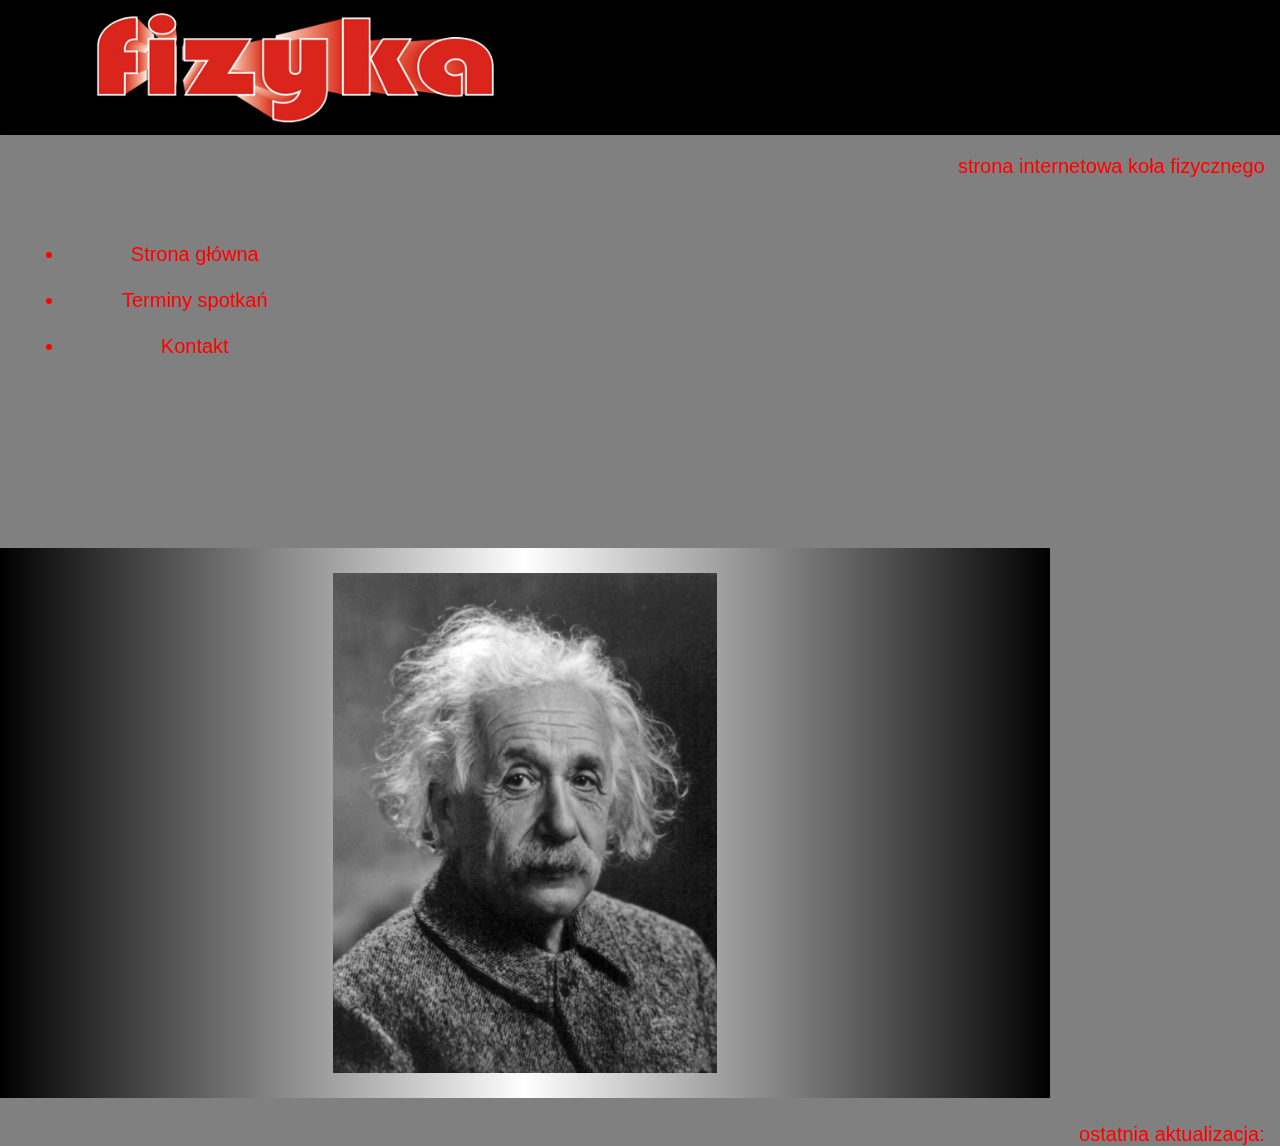
<file: index.html>
<!DOCTYPE HTML>
<html lang="pl">
<head>
	<meta charset="UTF-8" />
	<meta http-equiv="X-UA-Compatible" content="IE=edge,chrome=1">
	<link rel="stylesheet" href="style/style.css" />
</head>
<body>
	<div id="nagłówek">
		<div id="baner">
			<img src="grafiki/baner.jpg" height="130"></img>
		</div>
	</div>
	
	<div id="napis">
		<aside>
			<p>strona internetowa koła fizycznego</p>
		</aside>
	</div>

	<div>
		<nav>
			<ul>
				<li><a href="index.html">Strona główna</a></li> </br>
				<li><a href="terminy.html">Terminy spotkań</a></li> </br>
				<li><a href="kontakt.html">Kontakt</a></li>
			</ul>
		</nav>
		<main>
			<img src="grafiki/zdjecie.jpg" height="500px"/>
		</main>
	</div>
	<footer>
		ostatnia aktualizacja: <script>czas()</script>
	</footer>
</body>
</html>
</file>
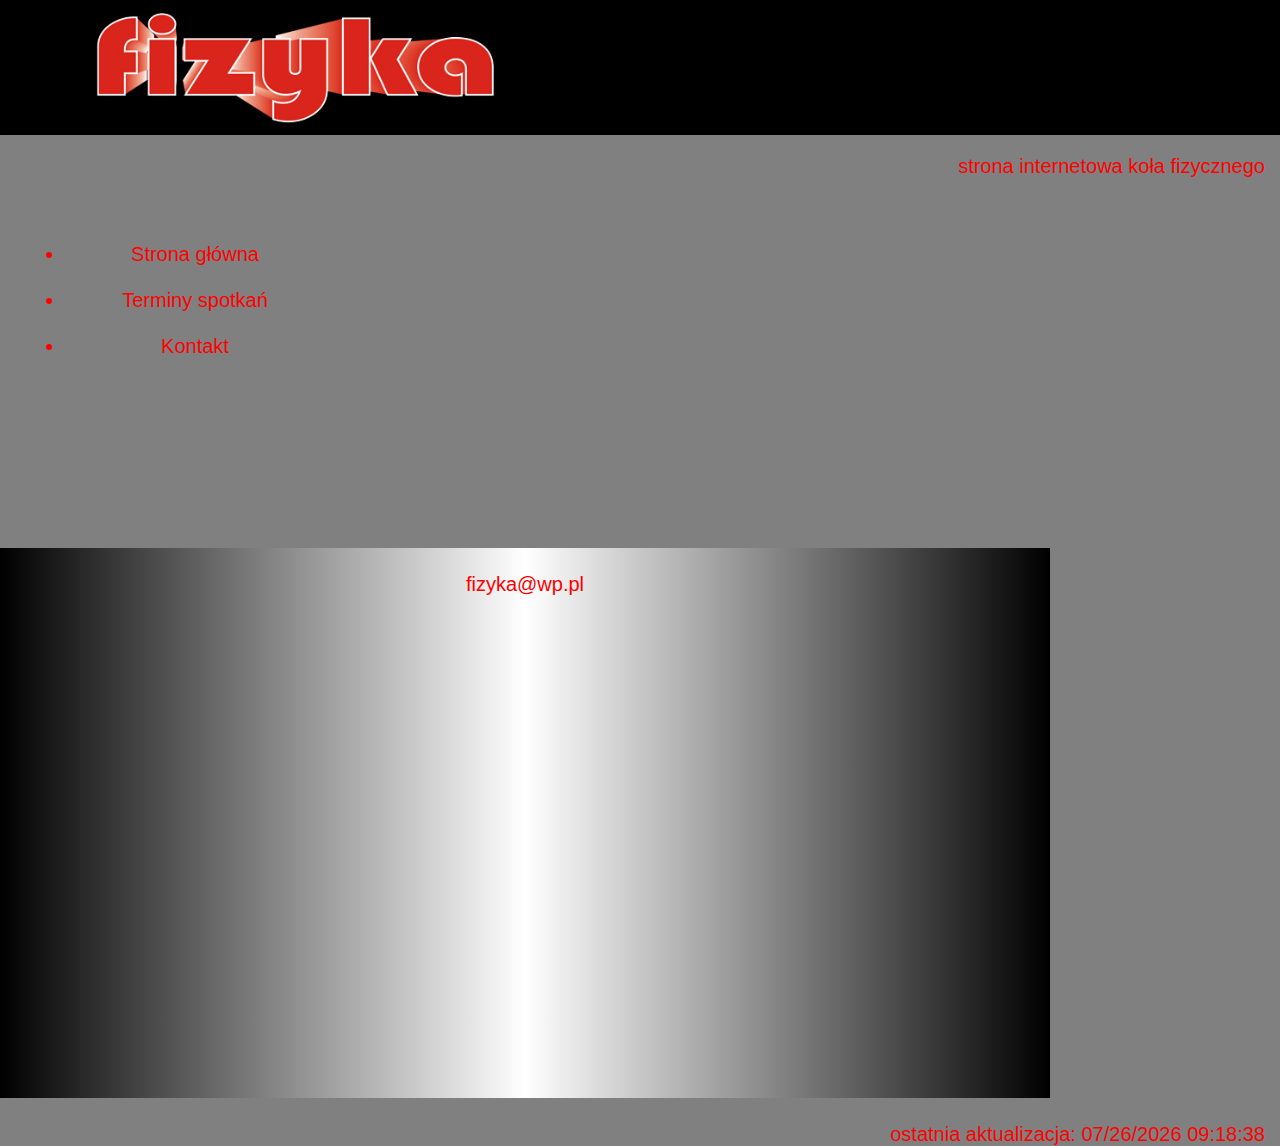
<file: kontakt.html>
<!DOCTYPE HTML>
<html lang="pl">
<head>
	<meta charset="UTF-8" />
	<meta http-equiv="X-UA-Compatible" content="IE=edge,chrome=1">
	<link rel="stylesheet" href="style/style.css" />
	<script src="skrypty/aktualizacja.js"></script>
</head>
<body>
	<div id="nagłówek">
		<div id="baner">
			<img src="grafiki/baner.jpg" height="130"></img>
		</div>
	</div>
	
	<div id="napis">
		<aside>
			<p>strona internetowa koła fizycznego</p>
		</aside>
	</div>
	<div>
		<nav>
			<ul>
				<li><a href="index.html">Strona główna</a></li> </br>
				<li><a href="terminy.html">Terminy spotkań</a></li> </br>
				<li><a href="kontakt.html">Kontakt</a></li>
			</ul>
		</nav>
		<main>
			<a href="mailto:fizyka@wp.pl">fizyka@wp.pl</a>
		</main>
		<footer>
			ostatnia aktualizacja: <script>czas()</script>
		</footer>
</html>
</file>
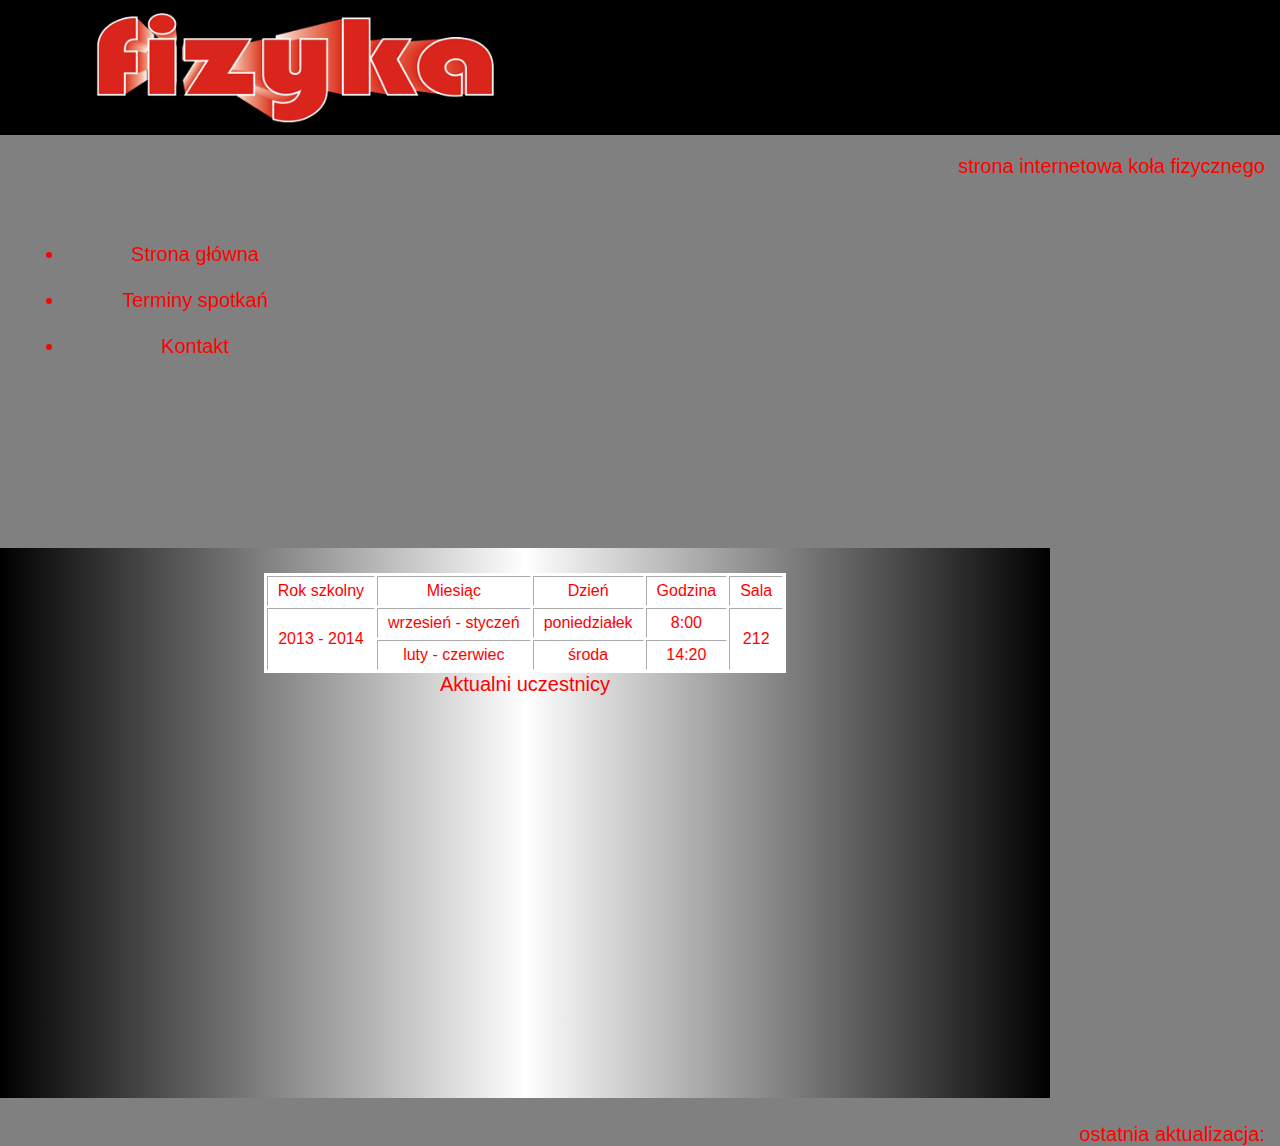
<file: terminy.html>
<!DOCTYPE HTML>
<html lang="pl">
<head>
	<meta charset="UTF-8" />
	<meta http-equiv="X-UA-Compatible" content="IE=edge,chrome=1">
	<link rel="stylesheet" href="style/style.css" />
	<link rel="stylesheet" href="style/tabela.css" />
</head>
<body>
	<div id="nagłówek">
		<div id="baner">
			<img src="grafiki/baner.jpg" height="130"></img>
		</div>
	</div>
		<div id="napis">
		<aside>
			<p>strona internetowa koła fizycznego</p>
		</aside>
	</div>
	<div>
		<nav>
			<ul>
				<li><a href="index.html">Strona główna</a></li> </br>
				<li><a href="terminy.html">Terminy spotkań</a></li> </br>
				<li><a href="kontakt.html">Kontakt</a></li>
			</ul>
		</nav>
		<main>
			<table border="1">
				<tr>
					<th>Rok szkolny</th>
					<th>Miesiąc</th>
					<th>Dzień</th>
					<th>Godzina</th>
					<th>Sala</th>
				</tr>
				<tr>
					<td rowspan="2">2013 - 2014</td>
					<td>wrzesień - styczeń</td>
					<td>poniedziałek</td>
					<td>8:00</td>
					<td rowspan="2">212</td>
				</tr>
				<tr>
					<td>luty - czerwiec</td>
					<td>środa</td>
					<td>14:20</td>
				</tr>
			</table>
			<a href="uczestnicy.html">Aktualni uczestnicy</a>
		</main>
		<footer>
			ostatnia aktualizacja: <script>czas()</script>
		</footer>
	</div>
</body>
</html>
</file>
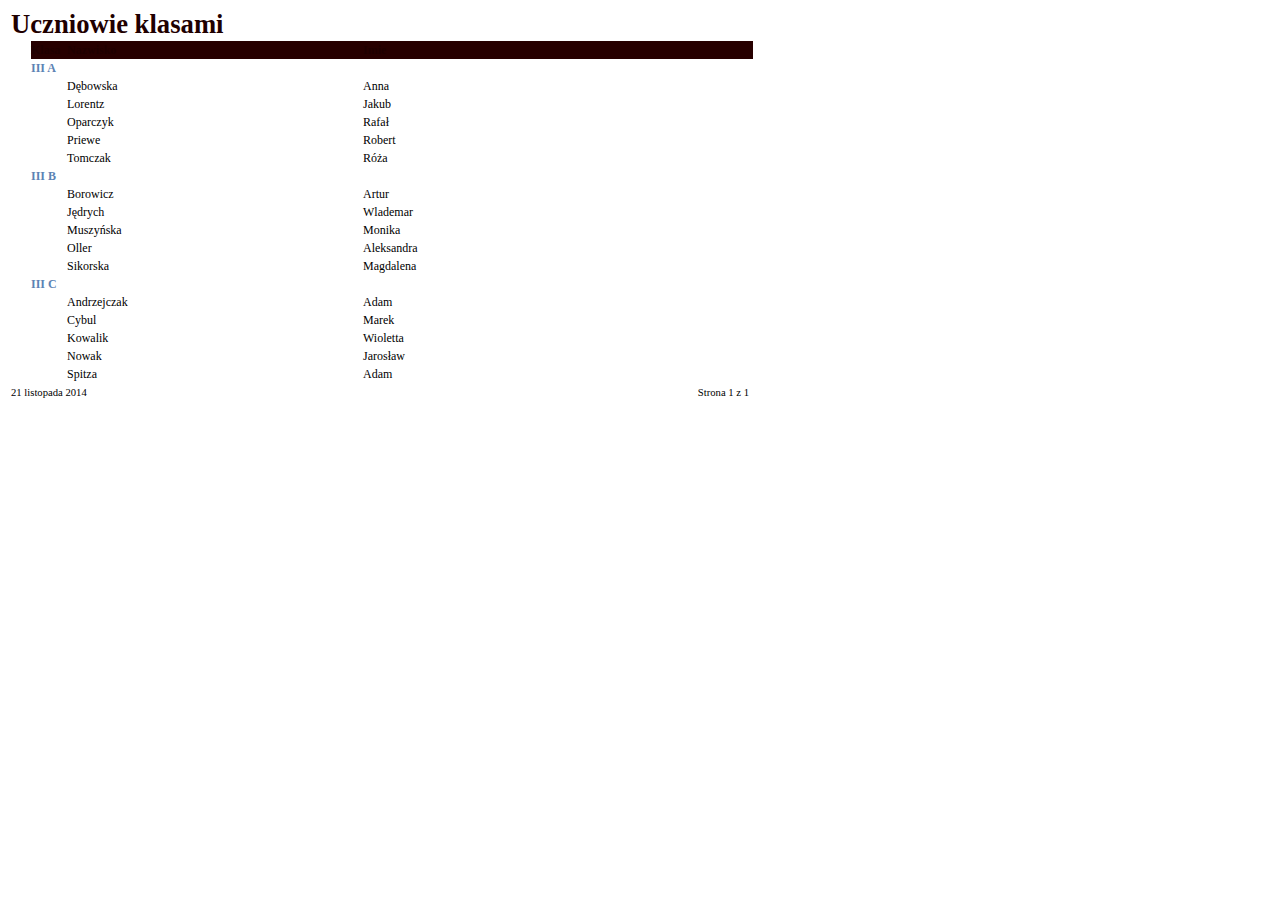
<file: uczestnicy.html>
<html>
<head>
<meta HTTP-EQUIV="Content-Type" CONTENT="text/html;charset=UTF-8">
<title>Uczniowie klasami</TITLE>
</HEAD>
<body>
<table BORDER=0 CELLSPACING=0 CELLPADDING=0 >
<tr HEIGHT=33 >
<td WIDTH=3  ALIGN=LEFT > <br></TD><td WIDTH=741  ALIGN=LEFT  BGCOLOR=#FFFFFF ><b><font style=FONT-SIZE:20pt FACE="Cambria" COLOR=#1f0000>Uczniowie klasami</FONT></B></TD>
</TR>
</TABLE>
<table BORDER=0 CELLSPACING=0 CELLPADDING=0 >
<tr HEIGHT=16 >
<td WIDTH=23  ALIGN=LEFT > <br></TD><td WIDTH=36  ALIGN=LEFT  BGCOLOR=#270000 ><b><font style=FONT-SIZE:9pt FACE="Calibri" COLOR=#1f0000>Klasa</FONT></B></TD>
<td WIDTH=296  ALIGN=LEFT  BGCOLOR=#270000 ><b><font style=FONT-SIZE:9pt FACE="Calibri" COLOR=#1f0000>Nazwisko</FONT></B></TD>
<td WIDTH=390  ALIGN=LEFT  BGCOLOR=#270000 ><b><font style=FONT-SIZE:9pt FACE="Calibri" COLOR=#1f0000>Imie</FONT></B></TD>
</TR>
</TABLE>
<table BORDER=0 CELLSPACING=0 CELLPADDING=0 >
<tr HEIGHT=16 >
<td WIDTH=23  ALIGN=LEFT > <br></TD><td WIDTH=722  ALIGN=LEFT  BGCOLOR=#FFFFFF ><b><font style=FONT-SIZE:9pt FACE="Calibri" COLOR=#5c83b4>III A</FONT></B></TD>
</TR>
</TABLE>
<table BORDER=0 CELLSPACING=0 CELLPADDING=0 >
<tr HEIGHT=16 >
<td WIDTH=59  ALIGN=LEFT > <br></TD><td WIDTH=296  ALIGN=LEFT  BGCOLOR=#FFFFFF ><font style=FONT-SIZE:9pt FACE="Calibri" COLOR=#000000>Dębowska</FONT></TD>
<td WIDTH=390  ALIGN=LEFT  BGCOLOR=#FFFFFF ><font style=FONT-SIZE:9pt FACE="Calibri" COLOR=#000000>Anna</FONT></TD>
</TR>
</TABLE>
<table BORDER=0 CELLSPACING=0 CELLPADDING=0 >
<tr HEIGHT=16 >
<td WIDTH=59  ALIGN=LEFT > <br></TD><td WIDTH=296  ALIGN=LEFT  BGCOLOR=#FFFFFF ><font style=FONT-SIZE:9pt FACE="Calibri" COLOR=#000000>Lorentz</FONT></TD>
<td WIDTH=390  ALIGN=LEFT  BGCOLOR=#FFFFFF ><font style=FONT-SIZE:9pt FACE="Calibri" COLOR=#000000>Jakub</FONT></TD>
</TR>
</TABLE>
<table BORDER=0 CELLSPACING=0 CELLPADDING=0 >
<tr HEIGHT=16 >
<td WIDTH=59  ALIGN=LEFT > <br></TD><td WIDTH=296  ALIGN=LEFT  BGCOLOR=#FFFFFF ><font style=FONT-SIZE:9pt FACE="Calibri" COLOR=#000000>Oparczyk</FONT></TD>
<td WIDTH=390  ALIGN=LEFT  BGCOLOR=#FFFFFF ><font style=FONT-SIZE:9pt FACE="Calibri" COLOR=#000000>Rafał</FONT></TD>
</TR>
</TABLE>
<table BORDER=0 CELLSPACING=0 CELLPADDING=0 >
<tr HEIGHT=16 >
<td WIDTH=59  ALIGN=LEFT > <br></TD><td WIDTH=296  ALIGN=LEFT  BGCOLOR=#FFFFFF ><font style=FONT-SIZE:9pt FACE="Calibri" COLOR=#000000>Priewe</FONT></TD>
<td WIDTH=390  ALIGN=LEFT  BGCOLOR=#FFFFFF ><font style=FONT-SIZE:9pt FACE="Calibri" COLOR=#000000>Robert</FONT></TD>
</TR>
</TABLE>
<table BORDER=0 CELLSPACING=0 CELLPADDING=0 >
<tr HEIGHT=16 >
<td WIDTH=59  ALIGN=LEFT > <br></TD><td WIDTH=296  ALIGN=LEFT  BGCOLOR=#FFFFFF ><font style=FONT-SIZE:9pt FACE="Calibri" COLOR=#000000>Tomczak</FONT></TD>
<td WIDTH=390  ALIGN=LEFT  BGCOLOR=#FFFFFF ><font style=FONT-SIZE:9pt FACE="Calibri" COLOR=#000000>Róża</FONT></TD>
</TR>
</TABLE>
<table BORDER=0 CELLSPACING=0 CELLPADDING=0 >
<tr HEIGHT=16 >
<td WIDTH=23  ALIGN=LEFT > <br></TD><td WIDTH=722  ALIGN=LEFT  BGCOLOR=#FFFFFF ><b><font style=FONT-SIZE:9pt FACE="Calibri" COLOR=#5c83b4>III B</FONT></B></TD>
</TR>
</TABLE>
<table BORDER=0 CELLSPACING=0 CELLPADDING=0 >
<tr HEIGHT=16 >
<td WIDTH=59  ALIGN=LEFT > <br></TD><td WIDTH=296  ALIGN=LEFT  BGCOLOR=#FFFFFF ><font style=FONT-SIZE:9pt FACE="Calibri" COLOR=#000000>Borowicz</FONT></TD>
<td WIDTH=390  ALIGN=LEFT  BGCOLOR=#FFFFFF ><font style=FONT-SIZE:9pt FACE="Calibri" COLOR=#000000>Artur</FONT></TD>
</TR>
</TABLE>
<table BORDER=0 CELLSPACING=0 CELLPADDING=0 >
<tr HEIGHT=16 >
<td WIDTH=59  ALIGN=LEFT > <br></TD><td WIDTH=296  ALIGN=LEFT  BGCOLOR=#FFFFFF ><font style=FONT-SIZE:9pt FACE="Calibri" COLOR=#000000>Jędrych</FONT></TD>
<td WIDTH=390  ALIGN=LEFT  BGCOLOR=#FFFFFF ><font style=FONT-SIZE:9pt FACE="Calibri" COLOR=#000000>Wlademar</FONT></TD>
</TR>
</TABLE>
<table BORDER=0 CELLSPACING=0 CELLPADDING=0 >
<tr HEIGHT=16 >
<td WIDTH=59  ALIGN=LEFT > <br></TD><td WIDTH=296  ALIGN=LEFT  BGCOLOR=#FFFFFF ><font style=FONT-SIZE:9pt FACE="Calibri" COLOR=#000000>Muszyńska</FONT></TD>
<td WIDTH=390  ALIGN=LEFT  BGCOLOR=#FFFFFF ><font style=FONT-SIZE:9pt FACE="Calibri" COLOR=#000000>Monika</FONT></TD>
</TR>
</TABLE>
<table BORDER=0 CELLSPACING=0 CELLPADDING=0 >
<tr HEIGHT=16 >
<td WIDTH=59  ALIGN=LEFT > <br></TD><td WIDTH=296  ALIGN=LEFT  BGCOLOR=#FFFFFF ><font style=FONT-SIZE:9pt FACE="Calibri" COLOR=#000000>Oller</FONT></TD>
<td WIDTH=390  ALIGN=LEFT  BGCOLOR=#FFFFFF ><font style=FONT-SIZE:9pt FACE="Calibri" COLOR=#000000>Aleksandra</FONT></TD>
</TR>
</TABLE>
<table BORDER=0 CELLSPACING=0 CELLPADDING=0 >
<tr HEIGHT=16 >
<td WIDTH=59  ALIGN=LEFT > <br></TD><td WIDTH=296  ALIGN=LEFT  BGCOLOR=#FFFFFF ><font style=FONT-SIZE:9pt FACE="Calibri" COLOR=#000000>Sikorska</FONT></TD>
<td WIDTH=390  ALIGN=LEFT  BGCOLOR=#FFFFFF ><font style=FONT-SIZE:9pt FACE="Calibri" COLOR=#000000>Magdalena</FONT></TD>
</TR>
</TABLE>
<table BORDER=0 CELLSPACING=0 CELLPADDING=0 >
<tr HEIGHT=16 >
<td WIDTH=23  ALIGN=LEFT > <br></TD><td WIDTH=722  ALIGN=LEFT  BGCOLOR=#FFFFFF ><b><font style=FONT-SIZE:9pt FACE="Calibri" COLOR=#5c83b4>III C</FONT></B></TD>
</TR>
</TABLE>
<table BORDER=0 CELLSPACING=0 CELLPADDING=0 >
<tr HEIGHT=16 >
<td WIDTH=59  ALIGN=LEFT > <br></TD><td WIDTH=296  ALIGN=LEFT  BGCOLOR=#FFFFFF ><font style=FONT-SIZE:9pt FACE="Calibri" COLOR=#000000>Andrzejczak </FONT></TD>
<td WIDTH=390  ALIGN=LEFT  BGCOLOR=#FFFFFF ><font style=FONT-SIZE:9pt FACE="Calibri" COLOR=#000000>Adam</FONT></TD>
</TR>
</TABLE>
<table BORDER=0 CELLSPACING=0 CELLPADDING=0 >
<tr HEIGHT=16 >
<td WIDTH=59  ALIGN=LEFT > <br></TD><td WIDTH=296  ALIGN=LEFT  BGCOLOR=#FFFFFF ><font style=FONT-SIZE:9pt FACE="Calibri" COLOR=#000000>Cybul</FONT></TD>
<td WIDTH=390  ALIGN=LEFT  BGCOLOR=#FFFFFF ><font style=FONT-SIZE:9pt FACE="Calibri" COLOR=#000000>Marek</FONT></TD>
</TR>
</TABLE>
<table BORDER=0 CELLSPACING=0 CELLPADDING=0 >
<tr HEIGHT=16 >
<td WIDTH=59  ALIGN=LEFT > <br></TD><td WIDTH=296  ALIGN=LEFT  BGCOLOR=#FFFFFF ><font style=FONT-SIZE:9pt FACE="Calibri" COLOR=#000000>Kowalik </FONT></TD>
<td WIDTH=390  ALIGN=LEFT  BGCOLOR=#FFFFFF ><font style=FONT-SIZE:9pt FACE="Calibri" COLOR=#000000>Wioletta</FONT></TD>
</TR>
</TABLE>
<table BORDER=0 CELLSPACING=0 CELLPADDING=0 >
<tr HEIGHT=16 >
<td WIDTH=59  ALIGN=LEFT > <br></TD><td WIDTH=296  ALIGN=LEFT  BGCOLOR=#FFFFFF ><font style=FONT-SIZE:9pt FACE="Calibri" COLOR=#000000>Nowak</FONT></TD>
<td WIDTH=390  ALIGN=LEFT  BGCOLOR=#FFFFFF ><font style=FONT-SIZE:9pt FACE="Calibri" COLOR=#000000>Jarosław</FONT></TD>
</TR>
</TABLE>
<table BORDER=0 CELLSPACING=0 CELLPADDING=0 >
<tr HEIGHT=16 >
<td WIDTH=59  ALIGN=LEFT > <br></TD><td WIDTH=296  ALIGN=LEFT  BGCOLOR=#FFFFFF ><font style=FONT-SIZE:9pt FACE="Calibri" COLOR=#000000>Spitza</FONT></TD>
<td WIDTH=390  ALIGN=LEFT  BGCOLOR=#FFFFFF ><font style=FONT-SIZE:9pt FACE="Calibri" COLOR=#000000>Adam</FONT></TD>
</TR>
</TABLE>
<table BORDER=0 CELLSPACING=0 CELLPADDING=0 >
<tr HEIGHT=14 >
<td WIDTH=3  ALIGN=LEFT > <br></TD><td WIDTH=402  ALIGN=LEFT  BGCOLOR=#FFFFFF ><font style=FONT-SIZE:8pt FACE="Calibri" COLOR=#000000>21 listopada 2014</FONT></TD>
<td WIDTH=336  ALIGN=RIGHT  BGCOLOR=#FFFFFF ><font style=FONT-SIZE:8pt FACE="Calibri" COLOR=#000000>Strona 1 z 1</FONT></TD>
</TR>
</TABLE>

</BODY>
</HTML>
</file>
<file: style/style.css>
body
{
	color: red;
	background-color: gray;
	font: 20px Arial;
	width: 100%;
	margin: auto;
}


#baner
{
	width: 603px;
}

#nagłówek
{
	background-color: black;
}

aside , footer
{
	text-align: right;
	margin-right: 15px;
	font-size: 20px;
}



main {
background: linear-gradient(90deg,black, white,black);
width: 1000px;
text-align: center;
height: 500px;
margin-bottom: 25px;
}
nav , main {
float: left;
min-height:300px;
padding: 25px;
}
nav{
width: 300px;
text-align: center;
}



footer{
clear: left;
}

a {
color: red;
}


a:link
{
	color: red;
	text-decoration: none;
}

a:visited
{
	color: red;
}

a:hover
{
	color: red;
}

a:active
{
	color: red;
}
</file>
<file: style/tabela.css>
table{
margin: auto;
border: 1px solid white;
background-color: white;
}

th, td{
padding: 5px 10px;
text-align: center;
font: 16px Arial;
color: red;	
}
</file>
